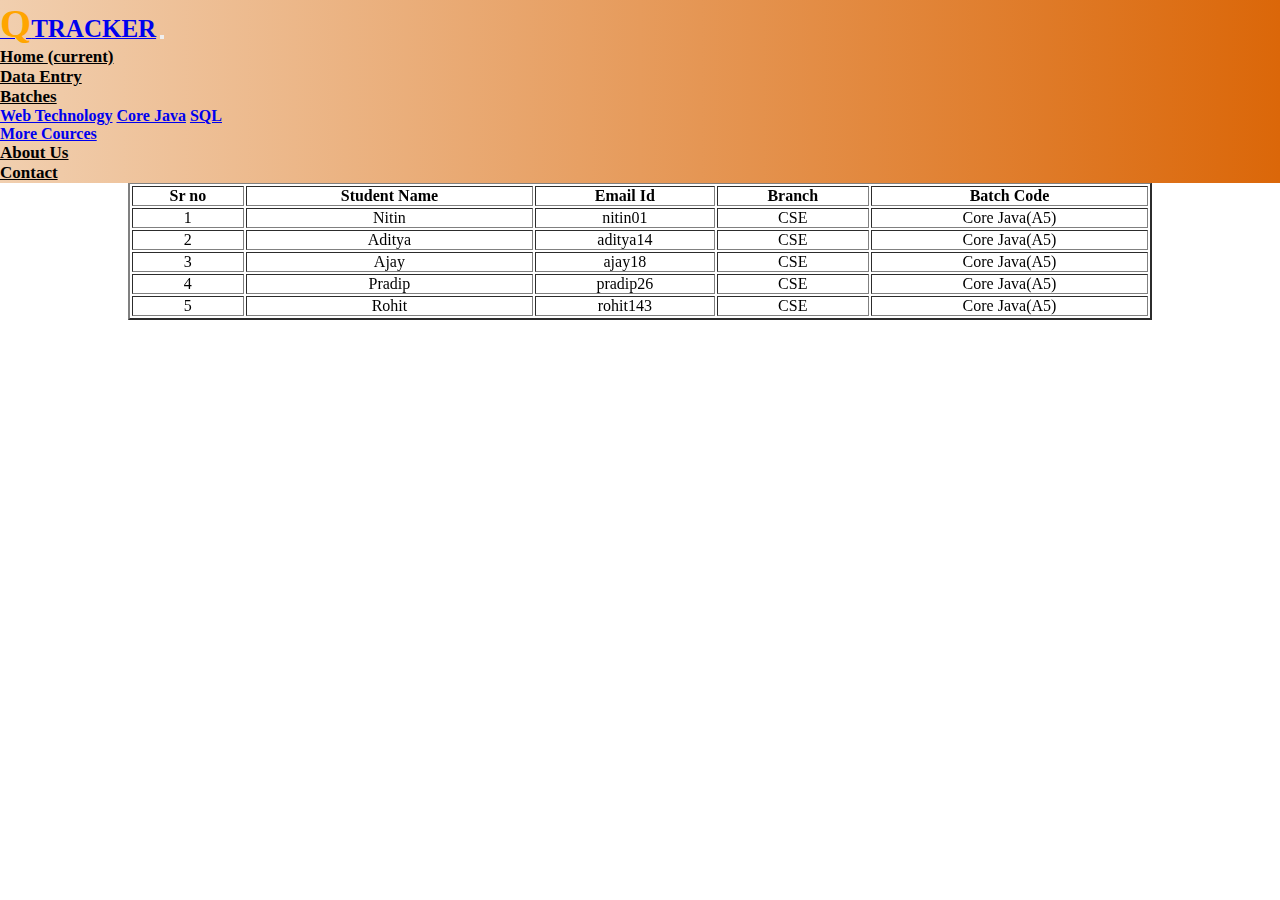
<file: corejava.html>
<!DOCTYPE html>
<html lang="en">
<head>
    <meta charset="UTF-8">
    <meta name="viewport" content="width=device-width, initial-scale=1.0">
    <title>corejava</title>

    <link rel="stylesheet" href="https://cdn.jsdelivr.net/npm/bootstrap@4.6.2/dist/css/bootstrap.min.css" integrity="sha384-xOolHFLEh07PJGoPkLv1IbcEPTNtaed2xpHsD9ESMhqIYd0nLMwNLD69Npy4HI+N" crossorigin="anonymous">
  <script src="https://cdn.jsdelivr.net/npm/jquery@3.5.1/dist/jquery.slim.min.js" integrity="sha384-DfXdz2htPH0lsSSs5nCTpuj/zy4C+OGpamoFVy38MVBnE+IbbVYUew+OrCXaRkfj" crossorigin="anonymous"></script>
<script src="https://cdn.jsdelivr.net/npm/bootstrap@4.6.2/dist/js/bootstrap.bundle.min.js" integrity="sha384-Fy6S3B9q64WdZWQUiU+q4/2Lc9npb8tCaSX9FK7E8HnRr0Jz8D6OP9dO5Vg3Q9ct" crossorigin="anonymous"></script>

  <link rel="stylesheet" href="homepage.css">
  <link rel="stylesheet" href="dataentry.css">
  <link rel="stylesheet" href="webtechnology.css">
  <link rel="stylesheet" href="corejava.css">
</head>
<body>
     <!-- navbar start here -->
     <section>
        <div class="navbar" style="z-index: 100;">
          <nav class="navbar navbar-expand-lg navbar-light">
            <a class="navbar-brand" href="#"><span class="q">Q</span><span class="tracker">TRACKER</span></a>
            <button class="navbar-toggler" type="button" data-toggle="collapse" data-target="#navbarSupportedContent" aria-controls="navbarSupportedContent" aria-expanded="false" aria-label="Toggle navigation">
              <span class="navbar-toggler-icon"></span>
            </button>
          
            <div class="collapse navbar-collapse" id="navbarSupportedContent">
              <ul class="navbar-nav ml-auto">
                <li class="nav-item active">
                  <a class="nav-link" href="homepage.html">Home <span class="sr-only">(current)</span></a>
                </li>
                <li class="nav-item">
                  <a class="nav-link" href="dataentry.html">Data Entry</a>
                </li>
    
                <li class="nav-item dropdown">
                  <a class="nav-link dropdown-toggle" href="#" role="button" data-toggle="dropdown" aria-expanded="false">
                    Batches
                  </a>
                  <div class="dropdown-menu">
                    <a class="dropdown-item" href="webtechnology.html">Web Technology</a>
                    <a class="dropdown-item" href="corejava.html">Core Java</a>
                    <a class="dropdown-item" href="sql.html">SQL</a>
                    <div class="dropdown-divider"></div>
                    <a class="dropdown-item" href="#">More Cources</a>
                  </div>
                </li>
    
                <li class="nav-item">
                  <a class="nav-link" href="#">About Us</a>
                </li>
                <li class="nav-item">
                  <a class="nav-link" href="#">Contact</a>
                </li> 
              </ul> 
            </div>
          </nav>
        </div>
      </section>
          <!-- navbar ends here -->
          <!-- main div start here************** -->

          <div class="main-div">
            <h2 class="heading" align="center" style="margin-top: 4%;">STUDENT DETAILS</h2>
            <table border="2px" width="80%">
                <thead>
                    <th>Sr no</th>
                    <th>Student Name</th>
                    <th>Email Id</th>
                    <th>Branch</th>
                    <th>Batch Code</th>
                </thead>

                <tr>
                    <td>1</td>
                    <td>Nitin</td>
                    <td>nitin01</td>
                    <td>CSE</td>
                    <td>Core Java(A5)</td>
                </tr>
                <tr>
                    <td>2</td>
                    <td>Aditya</td>
                    <td>aditya14</td>
                    <td>CSE</td>
                    <td>Core Java(A5)</td>
                </tr>
                <tr>
                    <td>3</td>
                    <td>Ajay</td>
                    <td>ajay18</td>
                    <td>CSE</td>
                    <td>Core Java(A5)</td>
                </tr>
                <tr>
                    <td>4</td>
                    <td>Pradip</td>
                    <td>pradip26</td>
                    <td>CSE</td>
                    <td>Core Java(A5)</td>
                </tr>
                <tr>
                    <td>5</td>
                    <td>Rohit</td>
                    <td>rohit143</td>
                    <td>CSE</td>
                    <td>Core Java(A5)</td>
                </tr>
            </table>
          </div>
</body>
</html>
</file>
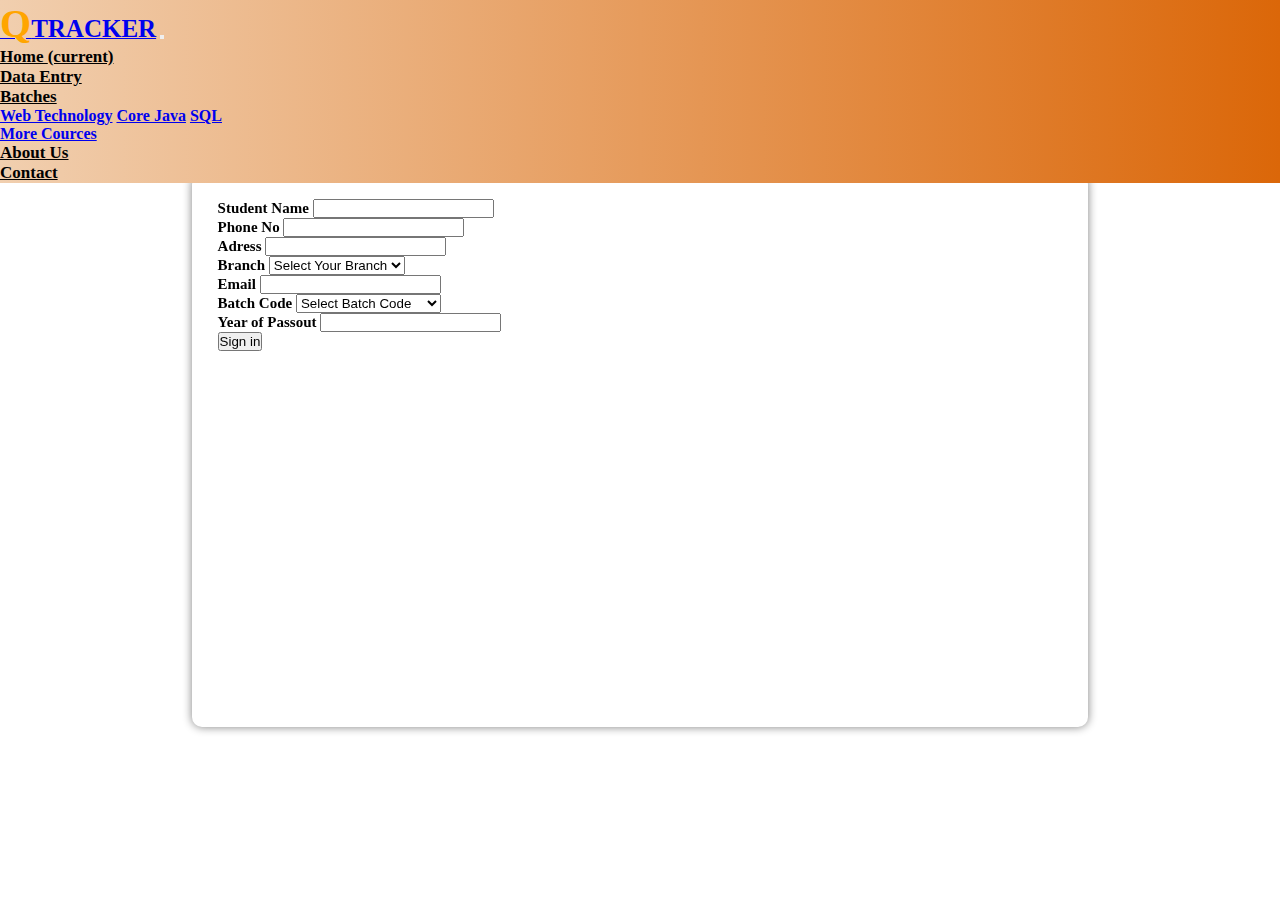
<file: dataentry.html>
<!DOCTYPE html>
<html lang="en">
<head>
  <meta charset="UTF-8">
  <meta name="viewport" content="width=device-width, initial-scale=1.0">
  <title>dataentry</title>

  <link rel="stylesheet" href="https://cdn.jsdelivr.net/npm/bootstrap@4.6.2/dist/css/bootstrap.min.css" integrity="sha384-xOolHFLEh07PJGoPkLv1IbcEPTNtaed2xpHsD9ESMhqIYd0nLMwNLD69Npy4HI+N" crossorigin="anonymous">
  <script src="https://cdn.jsdelivr.net/npm/jquery@3.5.1/dist/jquery.slim.min.js" integrity="sha384-DfXdz2htPH0lsSSs5nCTpuj/zy4C+OGpamoFVy38MVBnE+IbbVYUew+OrCXaRkfj" crossorigin="anonymous"></script>
<script src="https://cdn.jsdelivr.net/npm/bootstrap@4.6.2/dist/js/bootstrap.bundle.min.js" integrity="sha384-Fy6S3B9q64WdZWQUiU+q4/2Lc9npb8tCaSX9FK7E8HnRr0Jz8D6OP9dO5Vg3Q9ct" crossorigin="anonymous"></script>

  <link rel="stylesheet" href="homepage.css">
  <link rel="stylesheet" href="dataentry.css">
</head>
<body>
  <!-- navbar start here******************************************8 -->
  <section>
    <div class="navbar" style="z-index: 100;">
      <nav class="navbar navbar-expand-lg navbar-light">
        <a class="navbar-brand" href="#"><span class="q">Q</span><span class="tracker">TRACKER</span></a>
        <button class="navbar-toggler" type="button" data-toggle="collapse" data-target="#navbarSupportedContent" aria-controls="navbarSupportedContent" aria-expanded="false" aria-label="Toggle navigation">
          <span class="navbar-toggler-icon"></span>
        </button>
      
        <div class="collapse navbar-collapse" id="navbarSupportedContent">
          <ul class="navbar-nav ml-auto">
            <li class="nav-item active">
              <a class="nav-link" href="homepage.html">Home <span class="sr-only">(current)</span></a>
            </li>
            <li class="nav-item">
              <a class="nav-link" href="dataentry.html">Data Entry</a>
            </li>

            <li class="nav-item dropdown">
              <a class="nav-link dropdown-toggle" href="#" role="button" data-toggle="dropdown" aria-expanded="false">
                Batches
              </a>
              <div class="dropdown-menu">
                <a class="dropdown-item" href="webtechnology.html">Web Technology</a>
                <a class="dropdown-item" href="corejava.html">Core Java</a>
                <a class="dropdown-item" href="sql.html">SQL</a>
                <div class="dropdown-divider"></div>
                <a class="dropdown-item" href="#">More Cources</a>
              </div>
            </li>

            <li class="nav-item">
              <a class="nav-link" href="#">About Us</a>
            </li>
            <li class="nav-item">
              <a class="nav-link" href="#">Contact</a>
            </li>
            
            
          </ul>
          
        </div>
      </nav>
    </div>
  </section>
      <!-- navbar ends here -->
      <!-- main div start here************** -->
      <div class="main-div">
        <div class="bg-video">
          <video autoplay muted loop="infinite" width="100%" >
           <source src="https://videos.pexels.com/video-files/3191752/3191752-sd_640_360_25fps.mp4"> 
          </video>
        </div>
        <br><br>
        <h2 class="heading" align="center">STUDENT DATA ENTRY</h2>
        <!-- form div start here************ -->
        <div class="form-div">
         <!-- start form************ -->
         <form>
          <div class="form-row">
            <div class="form-group col-md-6">
              <label for="inputEmail4">Student Name</label>
              <input type="text" class="form-control" id="student name">
            </div>
            <div class="form-group col-md-6">
              <label for="inputPassword4">Phone No</label>
              <input type="text" class="form-control" id="phone no">
            </div>
          </div>

          <div class="form-row">
            <div class="form-group col-md-6">
              <label for="inputEmail4">Adress</label>
              <input type="text" class="form-control" id="adress">
            </div>
            <div class="form-group col-md-6">
              <label for="inputState">Branch</label>
              <select id="inputState" class="form-control">
                <option selected>Select Your Branch</option>
                <option>Computer</option>
                <option>Mechanical</option>
                <option>Civil</option>
                <option>ENTC</option>
              </select>
            </div>
          </div>
          
          <div class="form-row">
            <div class="form-group col-md-6">
              <label for="inputCity">Email</label>
              <input type="email" class="form-control" id="email">
            </div>
            <div class="form-group col-md-4">
              <label for="inputState">Batch Code</label>
              <select id="inputState" class="form-control">
                <option selected>Select Batch Code</option>
                <option>Web Technology E-5</option>
                <option>Java A-5</option>
                <option>SQL M-26</option>
              </select>
            </div>
            <div class="form-group col-md-2">
              <label for="inputZip">Year of Passout</label>
              <input type="text" class="form-control" id="inputZip">
            </div>
          </div>
          
          <button type="submit" class="btn btn-primary">Sign in</button>
        </form>
         <!-- end form************** -->
        </div>
        
       <!-- form div ends here************ -->
      </div>
      <!-- main div ends here` -->
</body>
</html>
</file>
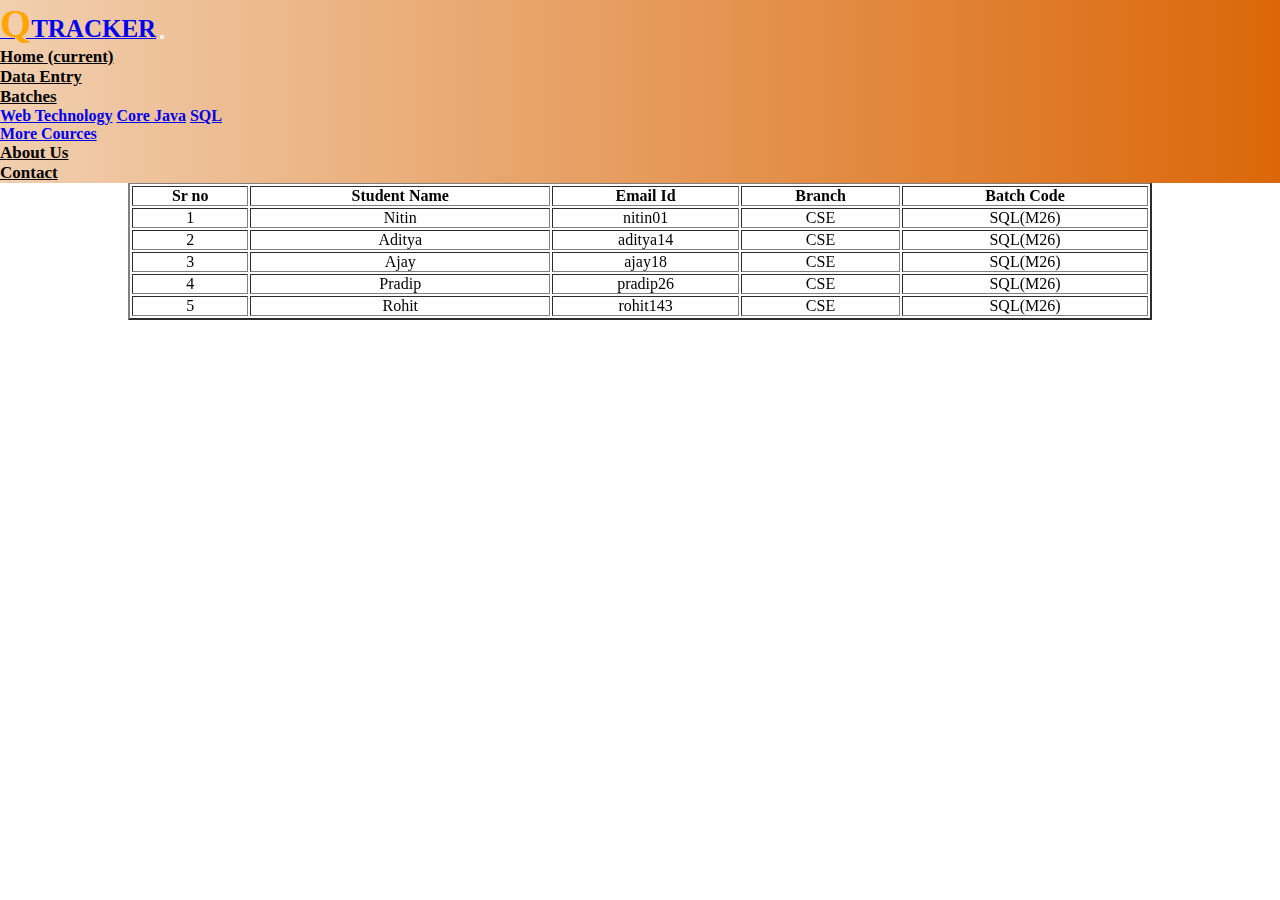
<file: sql.html>
<!DOCTYPE html>
<html lang="en">
<head>
    <meta charset="UTF-8">
    <meta name="viewport" content="width=device-width, initial-scale=1.0">
    <title>corejava</title>

    <link rel="stylesheet" href="https://cdn.jsdelivr.net/npm/bootstrap@4.6.2/dist/css/bootstrap.min.css" integrity="sha384-xOolHFLEh07PJGoPkLv1IbcEPTNtaed2xpHsD9ESMhqIYd0nLMwNLD69Npy4HI+N" crossorigin="anonymous">
  <script src="https://cdn.jsdelivr.net/npm/jquery@3.5.1/dist/jquery.slim.min.js" integrity="sha384-DfXdz2htPH0lsSSs5nCTpuj/zy4C+OGpamoFVy38MVBnE+IbbVYUew+OrCXaRkfj" crossorigin="anonymous"></script>
<script src="https://cdn.jsdelivr.net/npm/bootstrap@4.6.2/dist/js/bootstrap.bundle.min.js" integrity="sha384-Fy6S3B9q64WdZWQUiU+q4/2Lc9npb8tCaSX9FK7E8HnRr0Jz8D6OP9dO5Vg3Q9ct" crossorigin="anonymous"></script>

  <link rel="stylesheet" href="homepage.css">
  <link rel="stylesheet" href="dataentry.css">
  <link rel="stylesheet" href="webtechnology.css">
  <link rel="stylesheet" href="corejava.css">
</head>
<body>
     <!-- navbar start here -->
     <section>
        <div class="navbar" style="z-index: 100;">
          <nav class="navbar navbar-expand-lg navbar-light">
            <a class="navbar-brand" href="#"><span class="q">Q</span><span class="tracker">TRACKER</span></a>
            <button class="navbar-toggler" type="button" data-toggle="collapse" data-target="#navbarSupportedContent" aria-controls="navbarSupportedContent" aria-expanded="false" aria-label="Toggle navigation">
              <span class="navbar-toggler-icon"></span>
            </button>
          
            <div class="collapse navbar-collapse" id="navbarSupportedContent">
              <ul class="navbar-nav ml-auto">
                <li class="nav-item active">
                  <a class="nav-link" href="homepage.html">Home <span class="sr-only">(current)</span></a>
                </li>
                <li class="nav-item">
                  <a class="nav-link" href="dataentry.html">Data Entry</a>
                </li>
    
                <li class="nav-item dropdown">
                  <a class="nav-link dropdown-toggle" href="#" role="button" data-toggle="dropdown" aria-expanded="false">
                    Batches
                  </a>
                  <div class="dropdown-menu">
                    <a class="dropdown-item" href="webtechnology.html">Web Technology</a>
                    <a class="dropdown-item" href="corejava.html">Core Java</a>
                    <a class="dropdown-item" href="sql.html">SQL</a>
                    <div class="dropdown-divider"></div>
                    <a class="dropdown-item" href="#">More Cources</a>
                  </div>
                </li>
    
                <li class="nav-item">
                  <a class="nav-link" href="#">About Us</a>
                </li>
                <li class="nav-item">
                  <a class="nav-link" href="#">Contact</a>
                </li> 
              </ul> 
            </div>
          </nav>
        </div>
      </section>
          <!-- navbar ends here -->
          <!-- main div start here************** -->

          <div class="main-div">
            <h2 class="heading" align="center" style="margin-top: 4%;">STUDENT DETAILS</h2>
            <table border="2px" width="80%">
                <thead>
                    <th>Sr no</th>
                    <th>Student Name</th>
                    <th>Email Id</th>
                    <th>Branch</th>
                    <th>Batch Code</th>
                </thead>

                <tr>
                    <td>1</td>
                    <td>Nitin</td>
                    <td>nitin01</td>
                    <td>CSE</td>
                    <td>SQL(M26)</td>
                </tr>
                <tr>
                    <td>2</td>
                    <td>Aditya</td>
                    <td>aditya14</td>
                    <td>CSE</td>
                    <td>SQL(M26)</td>
                </tr>
                <tr>
                    <td>3</td>
                    <td>Ajay</td>
                    <td>ajay18</td>
                    <td>CSE</td>
                    <td>SQL(M26)</td>
                </tr>
                <tr>
                    <td>4</td>
                    <td>Pradip</td>
                    <td>pradip26</td>
                    <td>CSE</td>
                    <td>SQL(M26)</td>
                </tr>
                <tr>
                    <td>5</td>
                    <td>Rohit</td>
                    <td>rohit143</td>
                    <td>CSE</td>
                    <td>SQL(M26)</td>
                </tr>
            </table>
          </div>
</body>
</html>
</file>
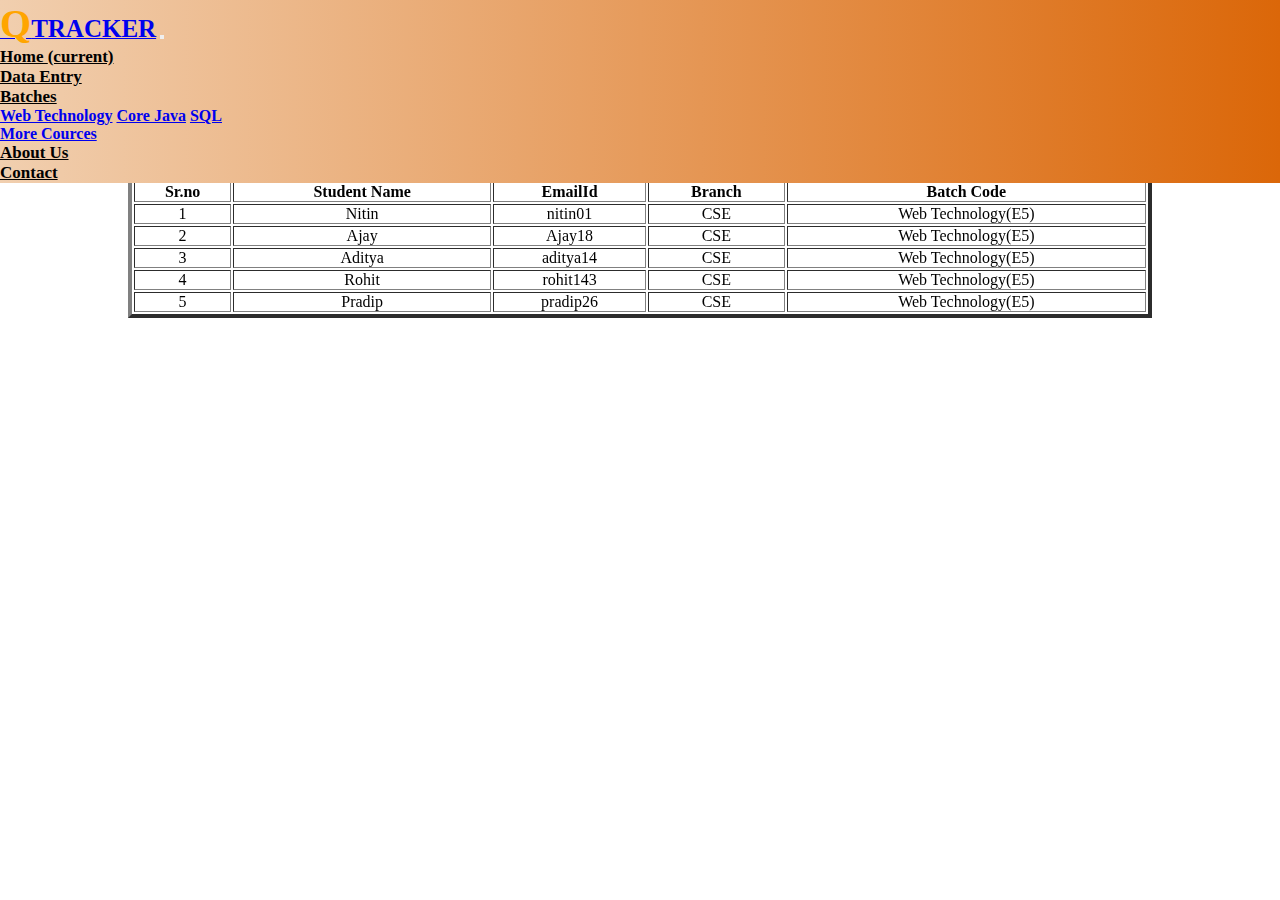
<file: webtechnology.html>
<!DOCTYPE html>
<html lang="en">
<head>
    <meta charset="UTF-8">
    <meta name="viewport" content="width=device-width, initial-scale=1.0">
    <title>webtechnology</title>

    <link rel="stylesheet" href="https://cdn.jsdelivr.net/npm/bootstrap@4.6.2/dist/css/bootstrap.min.css" integrity="sha384-xOolHFLEh07PJGoPkLv1IbcEPTNtaed2xpHsD9ESMhqIYd0nLMwNLD69Npy4HI+N" crossorigin="anonymous">
  <script src="https://cdn.jsdelivr.net/npm/jquery@3.5.1/dist/jquery.slim.min.js" integrity="sha384-DfXdz2htPH0lsSSs5nCTpuj/zy4C+OGpamoFVy38MVBnE+IbbVYUew+OrCXaRkfj" crossorigin="anonymous"></script>
<script src="https://cdn.jsdelivr.net/npm/bootstrap@4.6.2/dist/js/bootstrap.bundle.min.js" integrity="sha384-Fy6S3B9q64WdZWQUiU+q4/2Lc9npb8tCaSX9FK7E8HnRr0Jz8D6OP9dO5Vg3Q9ct" crossorigin="anonymous"></script>

  <link rel="stylesheet" href="homepage.css">
  <link rel="stylesheet" href="dataentry.css">
  <link rel="stylesheet" href="webtechnology.css">
</head>
<body>
    <!-- navbar start here -->
    <section>
        <div class="navbar" style="z-index: 100;">
          <nav class="navbar navbar-expand-lg navbar-light">
            <a class="navbar-brand" href="#"><span class="q">Q</span><span class="tracker">TRACKER</span></a>
            <button class="navbar-toggler" type="button" data-toggle="collapse" data-target="#navbarSupportedContent" aria-controls="navbarSupportedContent" aria-expanded="false" aria-label="Toggle navigation">
              <span class="navbar-toggler-icon"></span>
            </button>
          
            <div class="collapse navbar-collapse" id="navbarSupportedContent">
              <ul class="navbar-nav ml-auto">
                <li class="nav-item active">
                  <a class="nav-link" href="homepage.html">Home <span class="sr-only">(current)</span></a>
                </li>
                <li class="nav-item">
                  <a class="nav-link" href="dataentry.html">Data Entry</a>
                </li>
    
                <li class="nav-item dropdown">
                  <a class="nav-link dropdown-toggle" href="#" role="button" data-toggle="dropdown" aria-expanded="false">
                    Batches
                  </a>
                  <div class="dropdown-menu">
                    <a class="dropdown-item" href="webtechnology.html">Web Technology</a>
                    <a class="dropdown-item" href="corejava.html">Core Java</a>
                    <a class="dropdown-item" href="sql.html">SQL</a>
                    <div class="dropdown-divider"></div>
                    <a class="dropdown-item" href="#">More Cources</a>
                  </div>
                </li>
    
                <li class="nav-item">
                  <a class="nav-link" href="#">About Us</a>
                </li>
                <li class="nav-item">
                  <a class="nav-link" href="#">Contact</a>
                </li> 
              </ul> 
            </div>
          </nav>
        </div>
      </section>
          <!-- navbar ends here -->
          <!-- main div start here************** -->
          <div class="main-div">
            <h2 class="heading" align="center" style="margin-top:4%;">STUDENT DETAILS</h2>
           <table border="4px" cellpadding="5px" cellsspacing="0" width="80%" >
            <thead>
                <th>Sr.no</th>
                <th>Student Name</th>
                <th>EmailId</th>
                <th>Branch</th>
                <th>Batch Code</th>
            </thead>
            <tr>
                <td>1</td>
                <td>Nitin</td>
                <td>nitin01</td>
                <td>CSE</td>
                <td>Web Technology(E5)</td>
            </tr>
            <tr>
                <td>2</td>
                <td>Ajay</td>
                <td>Ajay18</td>
                <td>CSE</td>
                <td>Web Technology(E5)</td>
            </tr>
            <tr>
                <td>3</td>
                <td>Aditya</td>
                <td>aditya14</td>
                <td>CSE</td>
                <td>Web Technology(E5)</td>
            </tr>
            <tr>
                <td>4</td>
                <td>Rohit</td>
                <td>rohit143</td>
                <td>CSE</td>
                <td>Web Technology(E5)</td>
            </tr>
            <tr>
                <td>5</td>
                <td>Pradip</td>
                <td>pradip26</td>
                <td>CSE</td>
                <td>Web Technology(E5)</td>
            </tr>
           </table>
          </div>
</body>
</html>
</file>
<file: homepage.css>
*{
    margin: 0px;
    padding: 0px;
    box-sizing: border-box;
    
}
.navbar{
    position: fixed;
    width: 100%;
    top: 0px;
    left: 0px;
    background-image: linear-gradient(to right,#f1cfaf,#db6709);
}
.q{
    font-size: 40px;
    color: orange;
    font-weight: bolder;
}
.tracker{
    font-size: 25px;
    font-weight: bolder
}
.nav-link{
    font-size: 17px;
    font-weight:bolder;
    color: black !important;
}
.homepageinfo{
    position: relative;
    top: 100px;
    z-index: -4;
}
.heading{
    color: orange;
    font-size: 40px;
    font-family: 'Gill Sans', 'Gill Sans MT', Calibri, 'Trebuchet MS', sans-serif;
    font-weight: 30px;
    font-weight: bolder;
}
.info{
    font-size: 20px;
    padding: 30px;
    font-weight: bolder;
}
.mycaro{
    height: 600px;
    width: 50%;
    margin-top: 2%;
}
.heading2{
    color: blue;
    font-size: 25px;
}
.course-info{
    font-size: 18px;
    margin-left: 40px;
    box-shadow: 0px 0px 10px black;
    padding: 3%;
    margin-top: 2%;
    border-radius: 10px;
}
.course-content{
    /* margin-top: 3%; */
    width: 80%;
    margin-left: 10%;
    
}
</file>
<file: dataentry.css>
*{
    margin: 0px;
    padding: 0px;
    box-sizing: border-box;
}
.main-div{
/* background-color: red; */
height: 82vh;
width: 100%;
margin-top: 80PX;
position: fixed;
z-index: 4;

}
.form-div{
    /* background-color:gray; */
    width: 70%;
    padding: 2%;
    margin-left: 15%;
    height: 75%;
    box-shadow: 0px 0px 10px gray;
    border-radius: 10px;
    z-index: -4;
    margin-top: 1%;
    backdrop-filter: blur(7px);
}
.bg-video{
    width: 100%;
  position: absolute; 
 z-index: -4;
opacity: 0.7; 
}
.form-row{
    font-weight: bolder;
    font-size: 15px;
}
label{
    margin-top: 1%;
   
}
.dropdown-menu{
    font-weight: bolder;
}
</file>
<file: webtechnology.css>
*{
    padding: 0px;
    margin:0px;
    box-sizing: border-box;
}
.main-div{
    height: 100vh;
    width: 100%;
}
table{
margin-left: auto;
margin-right: auto;
/* margin-top: 6%;  */
text-align: center;
/* margin-top: 0px; */

}
tr:hover{
    background-color:lightgreen;
    font-weight: bolder;
}
</file>
<file: corejava.css>
*{
    margin: 0px;
    padding:0px;
    box-sizing: border-box;
}
.main-div{
    height: 100vh;
    width: 100%;
    /* background-color: red; */
    margin-top: 86px;
}
table{
   margin-left: auto;
   margin-right: auto;
   /* margin-top: 6%; */
  
}
</file>
